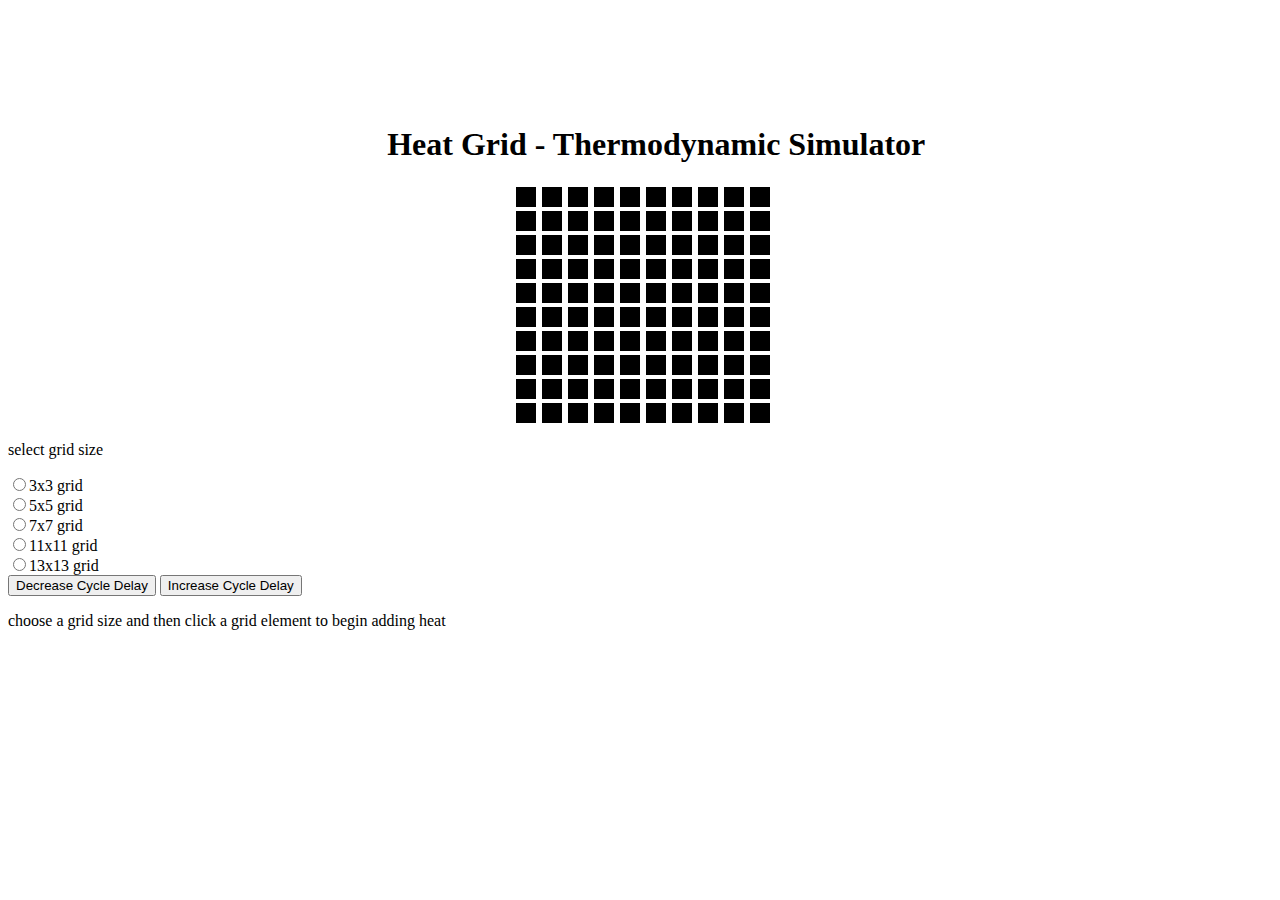
<file: index.html>
<!DOCTYPE HTML>
<html>
<head>
<title>Heat Grid Thermodynamic Simulator</title>
</head>
<link rel = "stylesheet" type = "text/css" href = "feeltheheat.css">
<script src="https://ajax.googleapis.com/ajax/libs/jquery/3.2.1/jquery.min.js"></script>
</head>
 <body>
<div id="container"></div>
<h1 id="pagetitle">Heat Grid - Thermodynamic Simulator</h1>
<div class="grid">
<div class = "gridElement"></div>
<div class = "gridElement"></div>
<div class = "gridElement"></div>
<div class = "gridElement"></div>
<div class = "gridElement"></div>
<div class = "gridElement"></div>
<div class = "gridElement"></div>
<div class = "gridElement"></div>
<div class = "gridElement"></div>
<div class = "gridElement"></div>
<div class = "gridElement"></div>
<div class = "gridElement"></div>
<div class = "gridElement"></div>
<div class = "gridElement"></div>
<div class = "gridElement"></div>
<div class = "gridElement"></div>
<div class = "gridElement"></div>
<div class = "gridElement"></div>
<div class = "gridElement"></div>
<div class = "gridElement"></div>
<div class = "gridElement"></div>
<div class = "gridElement"></div>
<div class = "gridElement"></div>
<div class = "gridElement"></div>
<div class = "gridElement"></div>
<div class = "gridElement"></div>
<div class = "gridElement"></div>
<div class = "gridElement"></div>
<div class = "gridElement"></div>
<div class = "gridElement"></div>
<div class = "gridElement"></div>
<div class = "gridElement"></div>
<div class = "gridElement"></div>
<div class = "gridElement"></div>
<div class = "gridElement"></div>
<div class = "gridElement"></div>
<div class = "gridElement"></div>
<div class = "gridElement"></div>
<div class = "gridElement"></div>
<div class = "gridElement"></div>
<div class = "gridElement"></div>
<div class = "gridElement"></div>
<div class = "gridElement"></div>
<div class = "gridElement"></div>
<div class = "gridElement"></div>
<div class = "gridElement"></div>
<div class = "gridElement"></div>
<div class = "gridElement"></div>
<div class = "gridElement"></div>
<div class = "gridElement"></div>
<div class = "gridElement"></div>
<div class = "gridElement"></div>
<div class = "gridElement"></div>
<div class = "gridElement"></div>
<div class = "gridElement"></div>
<div class = "gridElement"></div>
<div class = "gridElement"></div>
<div class = "gridElement"></div>
<div class = "gridElement"></div>
<div class = "gridElement"></div>
<div class = "gridElement"></div>
<div class = "gridElement"></div>
<div class = "gridElement"></div>
<div class = "gridElement"></div>
<div class = "gridElement"></div>
<div class = "gridElement"></div>
<div class = "gridElement"></div>
<div class = "gridElement"></div>
<div class = "gridElement"></div>
<div class = "gridElement"></div>
<div class = "gridElement"></div>
<div class = "gridElement"></div>
<div class = "gridElement"></div>
<div class = "gridElement"></div>
<div class = "gridElement"></div>
<div class = "gridElement"></div>
<div class = "gridElement"></div>
<div class = "gridElement"></div>
<div class = "gridElement"></div>
<div class = "gridElement"></div>
<div class = "gridElement"></div>
<div class = "gridElement"></div>
<div class = "gridElement"></div>
<div class = "gridElement"></div>
<div class = "gridElement"></div>
<div class = "gridElement"></div>
<div class = "gridElement"></div>
<div class = "gridElement"></div>
<div class = "gridElement"></div>
<div class = "gridElement"></div>
<div class = "gridElement"></div>
<div class = "gridElement"></div>
<div class = "gridElement"></div>
<div class = "gridElement"></div>
<div class = "gridElement"></div>
<div class = "gridElement"></div>
<div class = "gridElement"></div>
<div class = "gridElement"></div>
<div class = "gridElement"></div>
<div class = "gridElement"></div>
</div>
<div id="controlpanel"></div>
<form>
    <p>
     select grid size
    </p>
    <input type="radio" name = "gridsize" value = "3">3x3 grid<br>
    <input type="radio" name = "gridsize" value = "5">5x5 grid<br>
    <input type="radio" name = "gridsize" value = "7">7x7 grid<br>
    <input type="radio" name = "gridsize" value = "11">11x11 grid<br>
    <input type="radio" name = "gridsize" value = "13">13x13 grid<br>
    <button>Decrease Cycle Delay
    </button>
    <button>
    Increase Cycle Delay
    </button>
    </form>
<p>choose a grid size and then click a grid element to begin adding heat</p>
<p></p>  
</div>  
</body>
<script src = "rgb.js"></script>
</html>
</file>
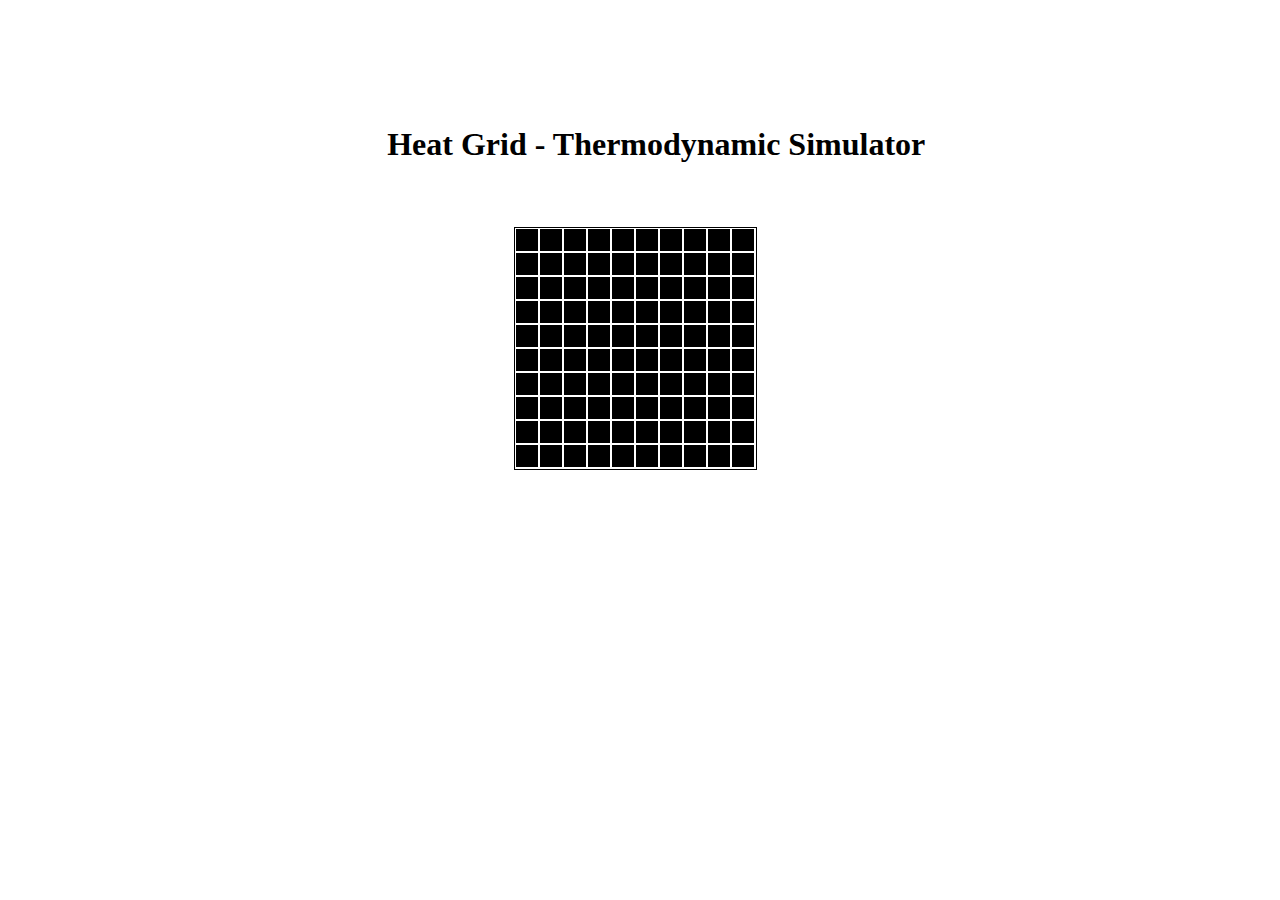
<file: gridformatexperimentv2.html>
<!DOCTYPE HTML>
<html>
 <head>
 <title>Heat Grid Thermodynamic Simulator</title>
 </head>
 <style>
 
 .element {
	height:20px;
	width:20px;
	border-style:solid;
	border-width:1px;
	margin: 1px 1px 1px 1px;
	background-color:#000000;
	display:inline;
	float:left;
}
 
 .row {
	clear:both;
 }

 #grid{
	height:241px;
	width:241px;
	border-style:solid;
	border-width:1px;
	margin-left:40%;
	margin-top:5%;
 }
 
 #pagetitle {
 margin-left:30%;
 margin-top:10%;
 
 }
	
 </style>
 <script src="https://ajax.googleapis.com/ajax/libs/jquery/1.12.4/jquery.min.js"></script>
 </head>
 <body>
<h1 id="pagetitle">Heat Grid - Thermodynamic Simulator</h1>
 <div id="grid">
 <div class="row">
<div class="element"></div><div class="element"></div><div class="element"></div><div class="element"></div><div class="element"></div><div class="element"></div><div class="element"></div><div class="element"></div><div class="element"></div><div class="element"></div>
</div>
<div class="row">
<div class="element"></div><div class="element"></div><div class="element"></div><div class="element"></div><div class="element"></div><div class="element"></div><div class="element"></div><div class="element"></div><div class="element"></div><div class="element"></div>
</div>
<div class="row">
<div class="element"></div><div class="element"></div><div class="element"></div><div class="element"></div><div class="element"></div><div class="element"></div><div class="element"></div><div class="element"></div><div class="element"></div><div class="element"></div>
</div>
<div class="row">
<div class="element"></div><div class="element"></div><div class="element"></div><div class="element"></div><div class="element"></div><div class="element"></div><div class="element"></div><div class="element"></div><div class="element"></div><div class="element"></div>
</div>
<div class="row">
<div class="element"></div><div class="element"></div><div class="element"></div><div class="element"></div><div class="element"></div><div class="element"></div><div class="element"></div><div class="element"></div><div class="element"></div><div class="element"></div>
</div>
<div class="row">
<div class="element"></div><div class="element"></div><div class="element"></div><div class="element"></div><div class="element"></div><div class="element"></div><div class="element"></div><div class="element"></div><div class="element"></div><div class="element"></div>
</div>
<div class="row">
<div class="element"></div><div class="element"></div><div class="element"></div><div class="element"></div><div class="element"></div><div class="element"></div><div class="element"></div><div class="element"></div><div class="element"></div><div class="element"></div>
</div>
<div class="row">
<div class="element"></div><div class="element"></div><div class="element"></div><div class="element"></div><div class="element"></div><div class="element"></div><div class="element"></div><div class="element"></div><div class="element"></div><div class="element"></div>
</div>
<div class="row">
<div class="element"></div><div class="element"></div><div class="element"></div><div class="element"></div><div class="element"></div><div class="element"></div><div class="element"></div><div class="element"></div><div class="element"></div><div class="element"></div>
</div>
<div class="row">
<div class="element"></div><div class="element"></div><div class="element"></div><div class="element"></div><div class="element"></div><div class="element"></div><div class="element"></div><div class="element"></div><div class="element"></div><div class="element"></div>
</div>
</div>
</body>
<script>
// heat node factory
function nodeElement(nodeColor,nodeTemperature){

	this.nodeColor = nodeColor; 
    this.nodeTemperature = nodeTemperature;
};

// create node grid representation
var theGrid = [];
var initialTemp = 0;
var initialColor = "#000000";

// initialize the grid
for (i=0; i<100; i++)
    {
	theGrid[i] = new nodeElement(initialColor,initialTemp)
	}
  console.log(theGrid);  
  
// heat selected node & spread heat across the grid

function spreadHeat(nodePointer,gridCopy){

for (i=0; i<1001; i++){

	// spread heat using average value over all nodes
       
for (j =0; j<100; j++){
    console.log(j);
	//top left corner
	if(j == 0)
        {
		gridCopy[j].nodeTemperature = (gridCopy[j].nodeTemperature + gridCopy[j+1].nodeTemperature + gridCopy[j+10].nodeTemperature + gridCopy[j+11])/4;  
        }
    
	//top edge
	if(j > 0 && j < 9)
        {
		gridCopy[j].nodeTemperature = (gridCopy[j].Temperatue + gridCopy[j-1].Temperature + gridCopy[j+1].nodeTemperature +gridCopy[j+9].nodeTemperature + gridCopy[j+10].nodeTemperature + gridCopy[j+11].nodeTemperature)/6; 
        }
	
	//top right corner
	if(j == 9)
        {
		gridCopy[j].Temperature = (gridCopy[j].Temperature + gridCopy[j-1].Temperature + gridCopy[j+9].Temperature + gridCopy[j+10].Temperature)/4;
        }
    
	//right edge
	if (j % 10 == 9)
        {
		gridCopy[j].nodeTemperature = (gridCopy[j].nodeTemperature + gridCopy[j-1].nodeTemperature + gridCopy[j-11].nodeTemperature + gridCopy[j-10].nodeTemperature + gridCopy[j+10].nodeTemperature + gridCopy[j+9].nodeTemperature)/6;
        }
	
	//bottom right corner
	if (j = 99)
        {
		gridCopy[j].nodeTemperature = (gridCopy[j].nodeTemperature + gridCopy[j-1].nodeTemperature + gridCopy[j-11].nodeTemperature + gridCopy[j-10].nodeTemperature)/4
        }
    
	//bottom edge
	if (j > 90 && i < 99)
        {
		gridCopy[j].nodeTemperature = (gridCopy[j] .nodeTemperature + gridCopy[j-1].nodeTemperature + gridCopy[j-11].nodeTemperature + gridCopy[j-10].nodeTemperature + gridCopy[j-9].nodeTemperature + gridCopy[j+1].nodeTemperature)/6;
        }
		
	//bottom left corner
	if (j == 90)
        {
		gridCopy[j].nodeTemperature = (gridCopy[j].nodeTemperature + gridCopy[j-10].nodeTemperature + gridCopy[j-9].nodeTemperature + gridCopy[j+1].nodeTemperature)/4;
        }
		
	//left edge
	if (j  % 10 == 0)
        {
		gridCopy[j].nodeTemperatue = (gridCopy[j].nodeTemperature + gridCopy[j+1].nodeTemperature + gridCopy[j+11].nodeTemperature + gridCopy[j+10].nodeTemperature + gridCopy[j-10].nodeTemperature + gridCopy[j-9].nodeTemperature)/6;
        }
    
	//inside the grid
	if (j>= 11 && j<=99)
        {
		gridCopy[j].nodeTemperature = (gridCopy[j].nodeTemperature +gridCopy[j-1].nodeTemperature + gridCopy[j-11].nodeTemperature + gridCopy[j-10].nodeTemperature + gridCopy[j-9].nodeTemperature + gridCopy[j+1].nodeTemperature + gridCopy[j+9].nodeTemperature + gridCopy[j+10].nodeTemperature + gridCopy[j+11].nodeTemperature )/9
        }
}

	// increase selected node temperature by one degree
	gridCopy[selectedNodeIndex].nodeTemperature = gridCopy[selectedNodeIndex].nodeTemperature + 1;
} 
}


function updateGrid( ){
	// update grid colors to match temperatures
if (theGrid[i].nodeTemperature < 1000){grid[index].nodeColor = "#000000"};
if (theGrid[i].nodeTemperature >= 1000){nodeObjectArray[index].nodeColor ="#191000"}; 
if (theGrid[i].nodeTemperature >= 2000){nodeObjectArray[index].nodeColor ="#332100"};
if (theGrid[i].nodeTemperature >= 3000){nodeObjectArray[index].nodeColor ="#4c3100"};
if (theGrid[i].nodeTemperature >= 4000){nodeObjectArray[index].nodeColor ="#664200"};
if (theGrid[i].nodeTemperature >= 5000){nodeObjectArray[index].nodeColor ="#7f5200"};
if (theGrid[i].nodeTemperature >= 6000){nodeObjectArray[index].nodeColor ="#996300"};
if (theGrid[i].nodeTemperature >= 7000){nodeObjectArray[index].nodeColor ="#b27300"};
if (theGrid[i].nodeTemperature >= 8000){nodeObjectArray[index].nodeColor ="#cc8400"};
if (theGrid[i].nodeTemperature >= 9000){nodeObjectArray[index].nodeColor ="#e59400"};
if (theGrid[i].nodeTemperature >= 10000){nodeObjectArray[index].nodeColor ="#ffa500"};
}



// detect selected/heated node change color to yellow 
$(function() {   
$('.element').click(function(){
    $(this).css('background', '#ffa500');
	// get node list
	var nodeList = document.getElementsByClassName("element");
	// get index of selected node
	var gridIndex = Array.prototype.indexOf.call(nodeList,this);
	// spread heat over grid
	spreadHeat(gridIndex,theGrid);
	updateGrid(nodeList)
	// update grid should return the correct color based on temperature
	// update the correct element in the node list with the correct color
  });
});


	

</script>
</html>
</file>
<file: feeltheheat.css>
.grid{
	margin-left:40%;
	margin-right:40%;
	display:grid;
	max-width: 260px;
	grid-template-columns:26px 26px 26px 26px 26px 26px 26px 26px 26px 26px;
}
.gridElement {
	height:20px;
	width:20px;
	background-color: blueviolet;
	margin:2px;

}
 
 #pagetitle {
 margin-left:30%;
 margin-top:10%;
 
 }
</file>
